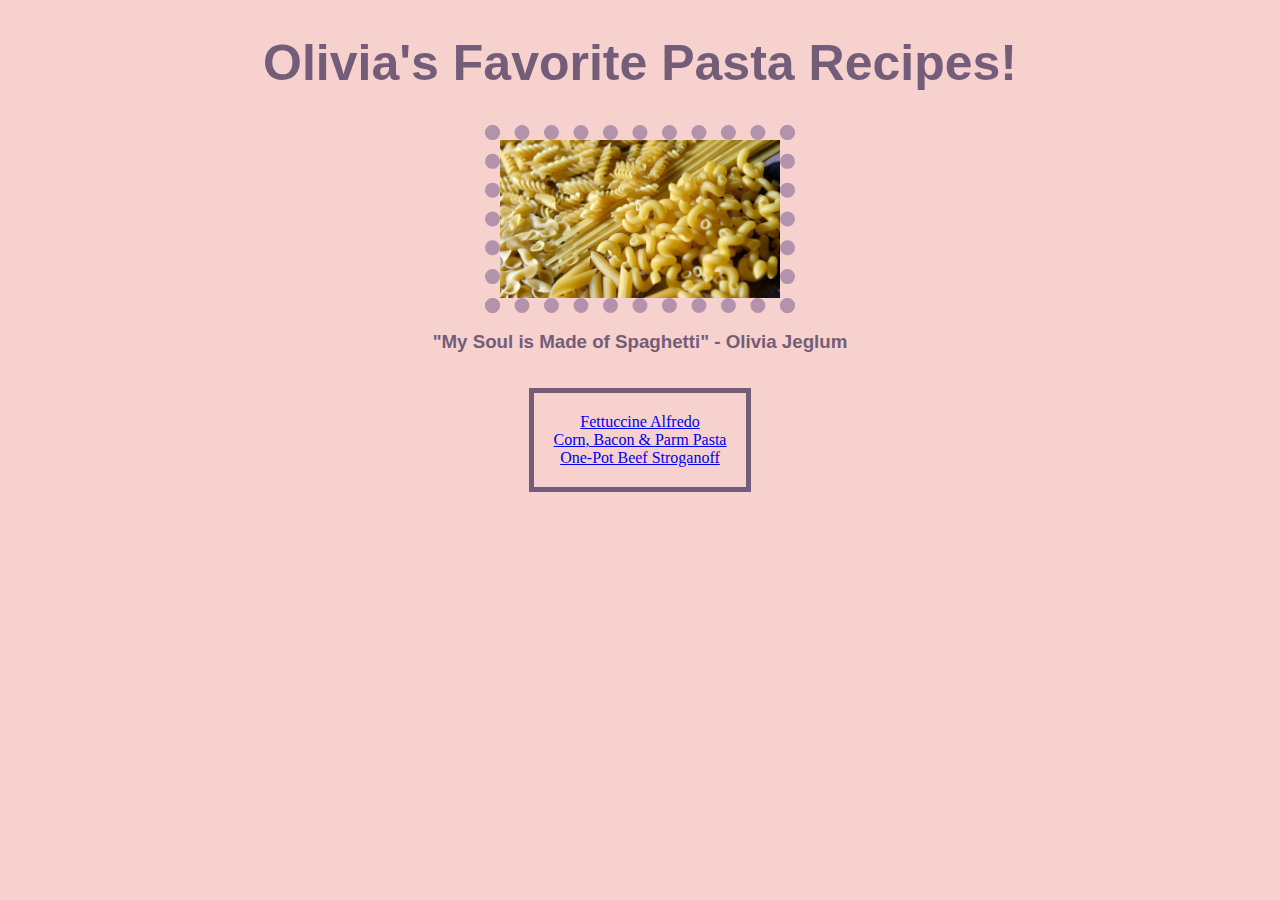
<file: index.html>
<!DOCTYPE html>
<html lang="en">

<head>
    <meta charset="UTF-8">
    <meta http-equiv="X-UA-Compatible" content="IE=edge">
    <meta name="viewport" content="width=device-width, initial-scale=1.0">
    <link rel="stylesheet" href="styles.css">
    <title>Olivia Loves Pasta</title>
</head>

<body>
    <h1 class='index'>Olivia's Favorite Pasta Recipes!</h1>
    <img class='index' src="recipes/noodles.jpg" alt="Noodles">
    <h3 class='index'>"My Soul is Made of Spaghetti" - Olivia Jeglum</h3>
    <div class='recipes'>
        <ul class='index'>
            <li><a href="recipes/fettuccine.html">Fettuccine Alfredo</a></li>
            <li><a href="recipes/corn-bacon.html">Corn, Bacon & Parm Pasta</a></li>
            <li><a href="recipes/stroganoff.html">One-Pot Beef Stroganoff</a></li>
        </ul>
    </div>
</body>

</html>
</file>
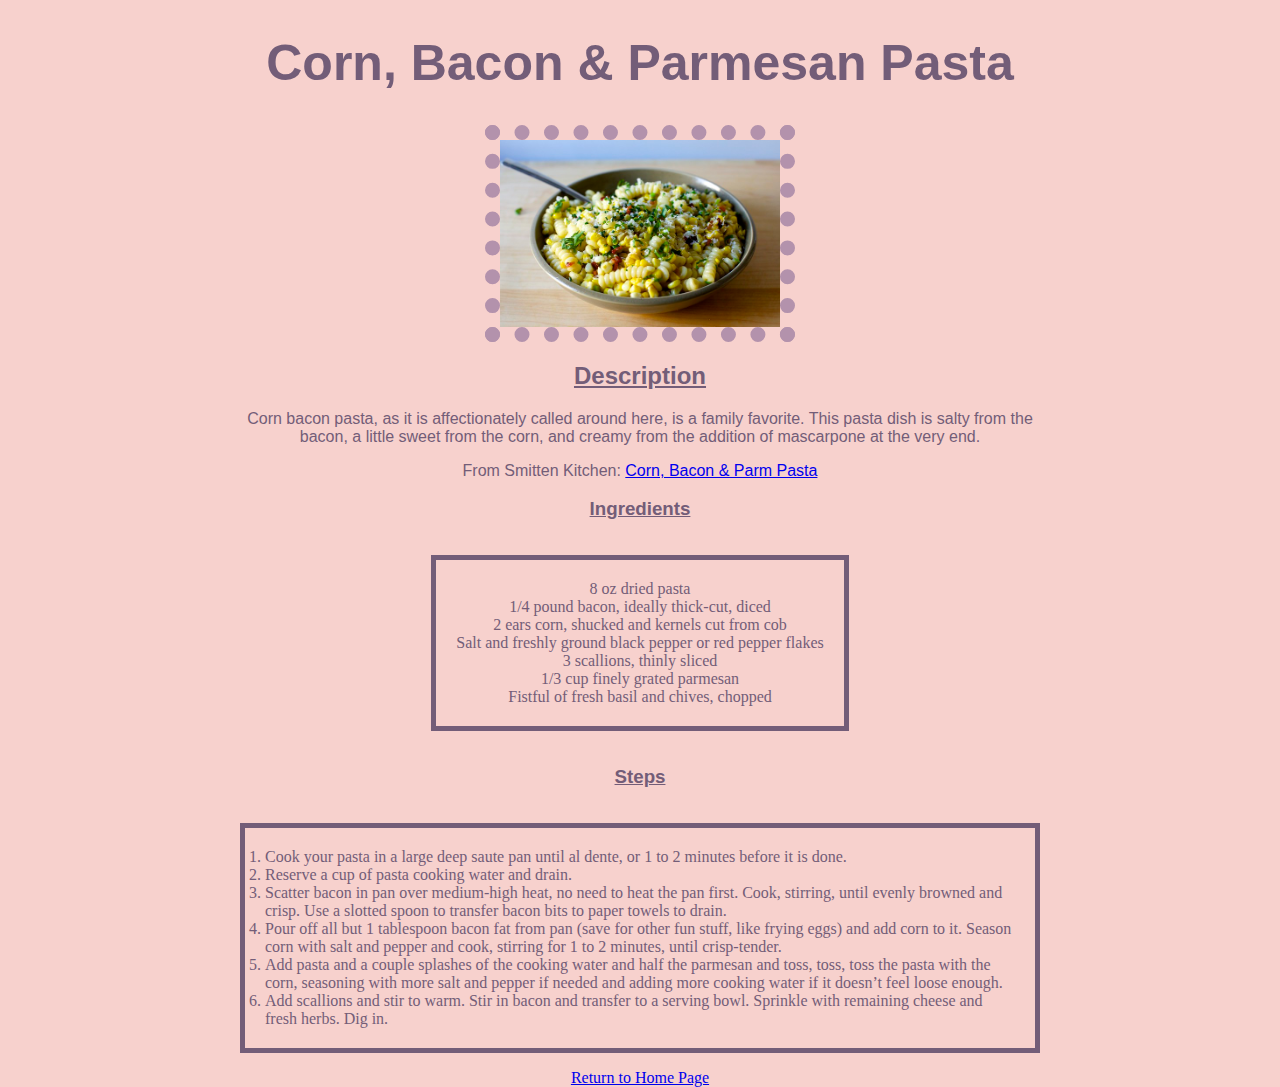
<file: recipes/corn-bacon.html>
<!DOCTYPE html>
<html lang="en">

<head>
    <meta charset="UTF-8">
    <meta http-equiv="X-UA-Compatible" content="IE=edge">
    <meta name="viewport" content="width=device-width, initial-scale=1.0">
    <link rel="stylesheet" href="../styles.css">
    <title>Corn, Bacon & Parm Pasta</title>
</head>

<body>
    <h1 class='recipes'>Corn, Bacon & Parmesan Pasta</h1>
    <img class='recipes' src="corn-bacon.jpg" alt="Corn, Bacon & Parm Pasta">
    <h2 class='recipes'>Description</h2>
    <p class='recipes'>Corn bacon pasta, as it is affectionately called around here, is a family favorite. This pasta dish
        is salty from
        the bacon, a little sweet from the corn, and creamy from the addition of mascarpone at the very end.</p>
    <p class='recipes'>From Smitten Kitchen: <a
            href="https://smittenkitchen.com/2016/07/corn-bacon-and-parmesan-pasta/">Corn, Bacon &
            Parm Pasta</a></p>
    <h3 class='recipes'>Ingredients</h3>
    <div class='recipes'>
        <ul class='recipes'>
            <li>8 oz dried pasta</li>
            <li>1/4 pound bacon, ideally thick-cut, diced</li>
            <li>2 ears corn, shucked and kernels cut from cob</li>
            <li>Salt and freshly ground black pepper or red pepper flakes</li>
            <li>3 scallions, thinly sliced</li>
            <li>1/3 cup finely grated parmesan</li>
            <li>Fistful of fresh basil and chives, chopped</li>
        </ul>
    </div>
    <h3 class='recipes'>Steps</h3>
    <div class='recipes'>
        <ol class='recipes'>
            <li>Cook your pasta in a large deep saute pan until al dente, or 1 to 2 minutes before it is done.</li>
            <li>Reserve a cup of pasta cooking water and drain.</li>
            <li>Scatter bacon in pan over medium-high heat, no need to heat the pan first. Cook, stirring, until evenly
                browned and crisp. Use a slotted spoon to transfer bacon bits to paper towels to drain.</li>
            <li>Pour off all but 1 tablespoon bacon fat from pan (save for other fun stuff, like frying eggs) and add
                corn
                to it. Season corn with salt and pepper and cook, stirring for 1 to 2 minutes, until crisp-tender.</li>
            <li>Add pasta and a couple splashes of the cooking water and half the parmesan and toss, toss, toss the
                pasta
                with the corn, seasoning with more salt and pepper if needed and adding more cooking water if it doesn’t
                feel loose enough.</li>
            <li>Add scallions and stir to warm. Stir in bacon and transfer to a serving bowl. Sprinkle with remaining
                cheese
                and fresh herbs. Dig in.</li>
        </ol>
    </div>
    <a class='link' href="../index.html">Return to Home Page</a>
</body>

</html>
</file>
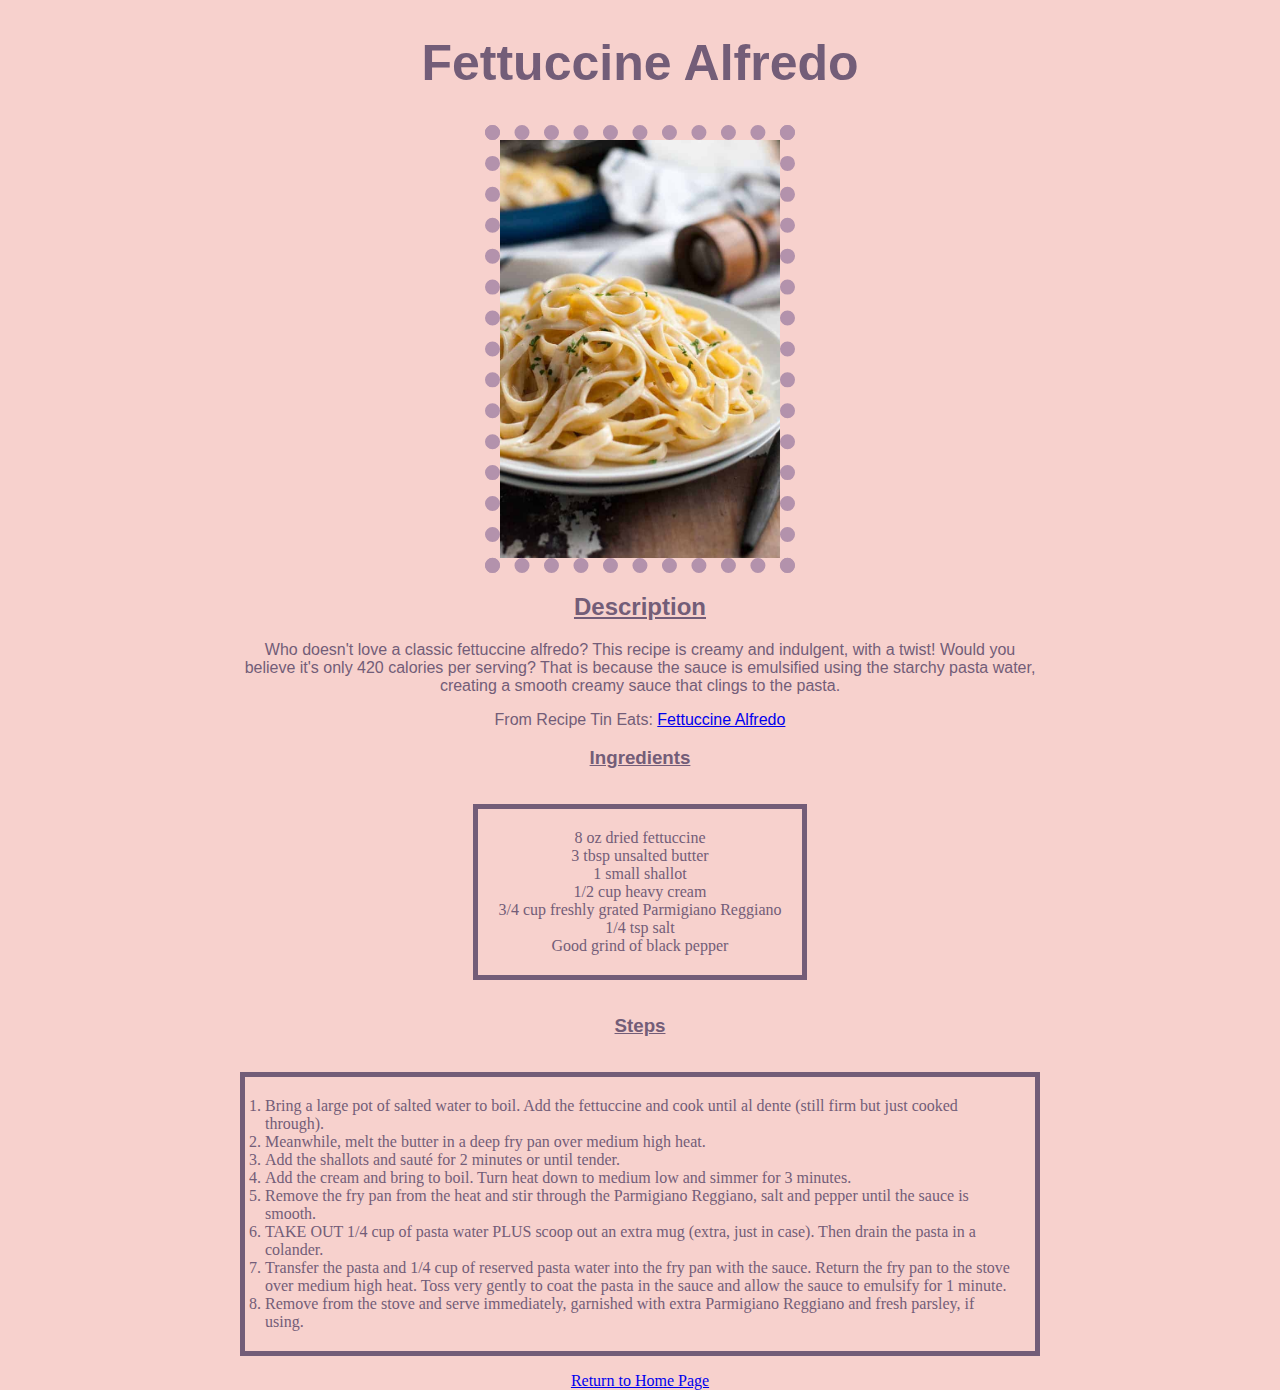
<file: recipes/fettuccine.html>
<!DOCTYPE html>
<html lang="en">

<head>
    <meta charset="UTF-8">
    <meta http-equiv="X-UA-Compatible" content="IE=edge">
    <meta name="viewport" content="width=device-width, initial-scale=1.0">
    <link rel="stylesheet" href="../styles.css">
    <title>Fettuccine Alfredo</title>
</head>

<body>
    <h1 class='recipes'>Fettuccine Alfredo</h1>
    <img class='recipes' src="fettuccine.jpg" alt="Fettuccine Alfredo">
    <h2 class='recipes'>Description</h2>
    <p class='recipes'>Who doesn't love a classic fettuccine alfredo? This recipe is creamy and indulgent, with a
        twist! Would you
        believe it's only 420 calories per serving? That is because the sauce is emulsified using the starchy pasta
        water, creating a smooth creamy sauce that clings to the pasta.</p>
    <p class='recipes'>From Recipe Tin Eats: <a href="https://www.recipetineats.com/fettuccine-alfredo/">Fettuccine
            Alfredo</a></p>
    <h3 class='recipes'>Ingredients</h3>
    <div class='recipes'>
        <ul class='recipes'>
            <li>8 oz dried fettuccine</li>
            <li>3 tbsp unsalted butter</li>
            <li>1 small shallot</li>
            <li>1/2 cup heavy cream</li>
            <li>3/4 cup freshly grated Parmigiano Reggiano</li>
            <li>1/4 tsp salt</li>
            <li>Good grind of black pepper</li>
        </ul>
    </div>
    <h3 class='recipes'>Steps</h3>
    <div class='recipes'>
        <ol class='recipes'>
            <li>Bring a large pot of salted water to boil. Add the fettuccine and cook until al dente (still firm but
                just
                cooked through).</li>
            <li>Meanwhile, melt the butter in a deep fry pan over medium high heat.</li>
            <li>Add the shallots and sauté for 2 minutes or until tender.</li>
            <li>Add the cream and bring to boil. Turn heat down to medium low and simmer for 3 minutes.</li>
            <li>Remove the fry pan from the heat and stir through the Parmigiano Reggiano, salt and pepper until the
                sauce
                is smooth.</li>
            <li>TAKE OUT 1/4 cup of pasta water PLUS scoop out an extra mug (extra, just in case). Then drain the pasta
                in a
                colander.</li>
            <li>Transfer the pasta and 1/4 cup of reserved pasta water into the fry pan with the sauce. Return the fry
                pan
                to the stove over medium high heat. Toss very gently to coat the pasta in the sauce and allow the sauce
                to
                emulsify for 1 minute.</li>
            <li>Remove from the stove and serve immediately, garnished with extra Parmigiano Reggiano and fresh parsley,
                if
                using.</li>
        </ol>
    </div>
    <a class='link' href="../index.html">Return to Home Page</a>
</body>

</html>
</file>
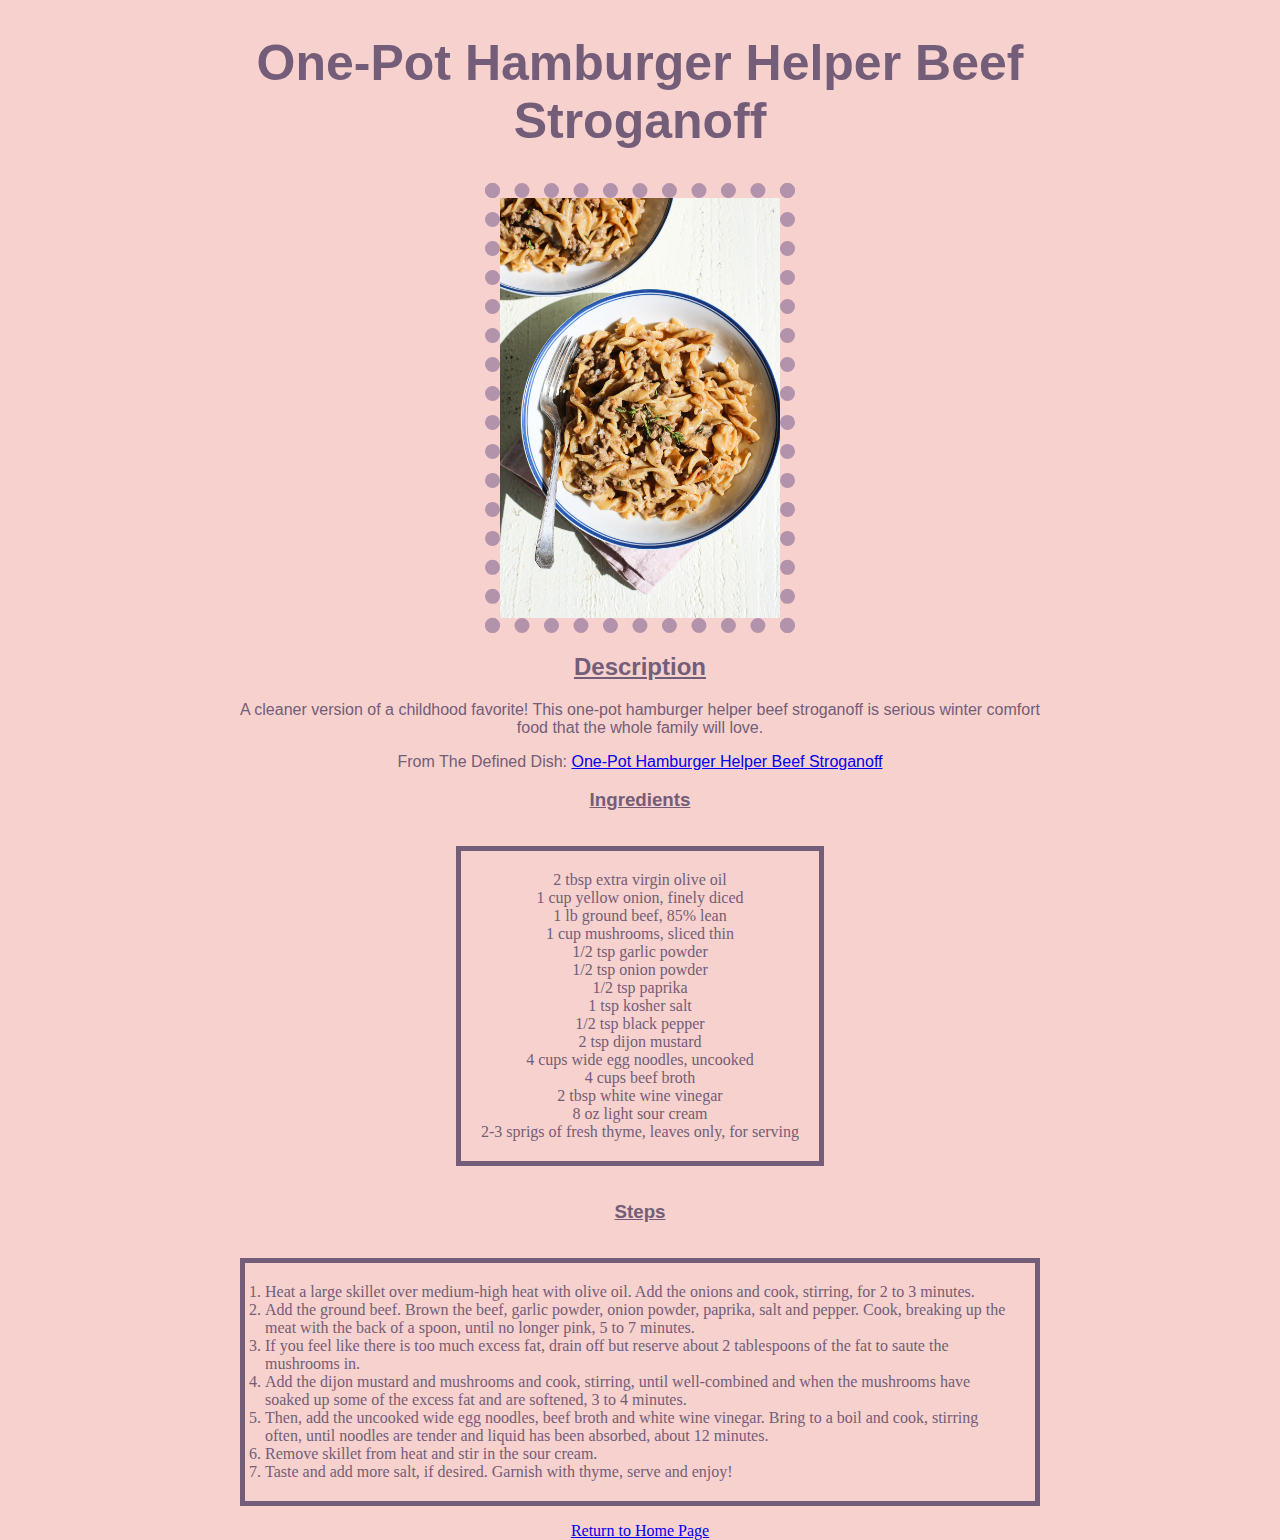
<file: recipes/stroganoff.html>
<!DOCTYPE html>
<html lang="en">

<head>
    <meta charset="UTF-8">
    <meta http-equiv="X-UA-Compatible" content="IE=edge">
    <meta name="viewport" content="width=device-width, initial-scale=1.0">
    <link rel="stylesheet" href="../styles.css">
    <title>One-Pot Beef Stroganoff</title>
</head>

<body>
    <h1 class='recipes'>One-Pot Hamburger Helper Beef Stroganoff</h1>
    <img class='recipes' src="stroganoff.jpg" alt="One-Pot Beef Stroganoff">
    <h2 class='recipes'>Description</h2>
    <p class='recipes'>A cleaner version of a childhood favorite! This one-pot hamburger helper beef stroganoff is
        serious winter
        comfort food that the whole family will love.</p>
    <p class='recipes'>From The Defined Dish: <a
            href="https://thedefineddish.com/one-pot-hamburger-helper-beef-stroganoff/">One-Pot
            Hamburger Helper Beef Stroganoff</a></p>
    <h3 class='recipes'>Ingredients</h3>
    <div class='recipes'>
    <ul class='recipes'>
        <li>2 tbsp extra virgin olive oil</li>
        <li>1 cup yellow onion, finely diced</li>
        <li>1 lb ground beef, 85% lean</li>
        <li>1 cup mushrooms, sliced thin</li>
        <li>1/2 tsp garlic powder</li>
        <li>1/2 tsp onion powder</li>
        <li>1/2 tsp paprika</li>
        <li>1 tsp kosher salt</li>
        <li>1/2 tsp black pepper</li>
        <li>2 tsp dijon mustard</li>
        <li>4 cups wide egg noodles, uncooked</li>
        <li>4 cups beef broth</li>
        <li>2 tbsp white wine vinegar</li>
        <li>8 oz light sour cream </li>
        <li>2-3 sprigs of fresh thyme, leaves only, for serving</li>
    </ul>
    </div>
    <h3 class='recipes'>Steps</h3>
    <div class='recipes'>
        <ol class='recipes'>
            <li>Heat a large skillet over medium-high heat with olive oil. Add the onions and cook, stirring, for 2 to 3
                minutes.</li>
            <li>Add the ground beef. Brown the beef, garlic powder, onion powder, paprika, salt and pepper. Cook,
                breaking
                up the meat with the back of a spoon, until no longer pink, 5 to 7 minutes.</li>
            <li>If you feel like there is too much excess fat, drain off but reserve about 2 tablespoons of the fat to
                saute
                the mushrooms in.</li>
            <li>Add the dijon mustard and mushrooms and cook, stirring, until well-combined and when the mushrooms have
                soaked up some of the excess fat and are softened, 3 to 4 minutes.</li>
            <li>Then, add the uncooked wide egg noodles, beef broth and white wine vinegar. Bring to a boil and cook,
                stirring often, until noodles are tender and liquid has been absorbed, about 12 minutes.</li>
            <li>Remove skillet from heat and stir in the sour cream.</li>
            <li>Taste and add more salt, if desired. Garnish with thyme, serve and enjoy!</li>
        </ol>
    </div>
    <a class='link' href="../index.html">Return to Home Page</a>
</body>

</html>
</file>
<file: styles.css>
* {
    background-color: #f7d1cd;
}

body {
    width: 800px;
    margin: 0 auto;
}

h1.index, h1.recipes {
    color: #735d78;
    text-align: center;
    font-family: arial, sans-serif;
    font-size: 50px;
}

img.index, img.recipes {
    display: block;
    margin-left: auto;
    margin-right: auto;
    width: 35%;
    height: auto;
    border: 15px dotted #b392ac;
}

a.link {
    display: block;
    text-align: center;
}

h3.index {
    color: #735d78;
    text-align: center;
    font-family: Arial, sans-serif;
}

ul.index {
    display: inline-block;
    list-style-type: none;
    border: 5px solid #735d78;
    padding: 20px;
}

div.recipes {
    text-align: center;
}

h2.recipes {
    text-align: center;
    text-decoration: underline solid #735d78;
    color: #735d78;
    font-family: Arial, sans-serif;
}
 
p.recipes {
    text-align: center;
    color: #735d78;
    font-family: Arial, sans-serif;
}

h3.recipes {
    text-align: center;
    text-decoration: underline solid #735d78;
    color: #735d78;
    font-family: Arial, sans-serif;
}

ul.recipes {
    display: inline-block;
    list-style-type: none;
    border: 5px solid #735d78;
    padding: 20px;
    color: #735d78;
}

ol.recipes {
    display: inline-block;
    border: 5px solid #735d78;
    padding: 20px;
    color: #735d78;
    text-align: left;
}
</file>
